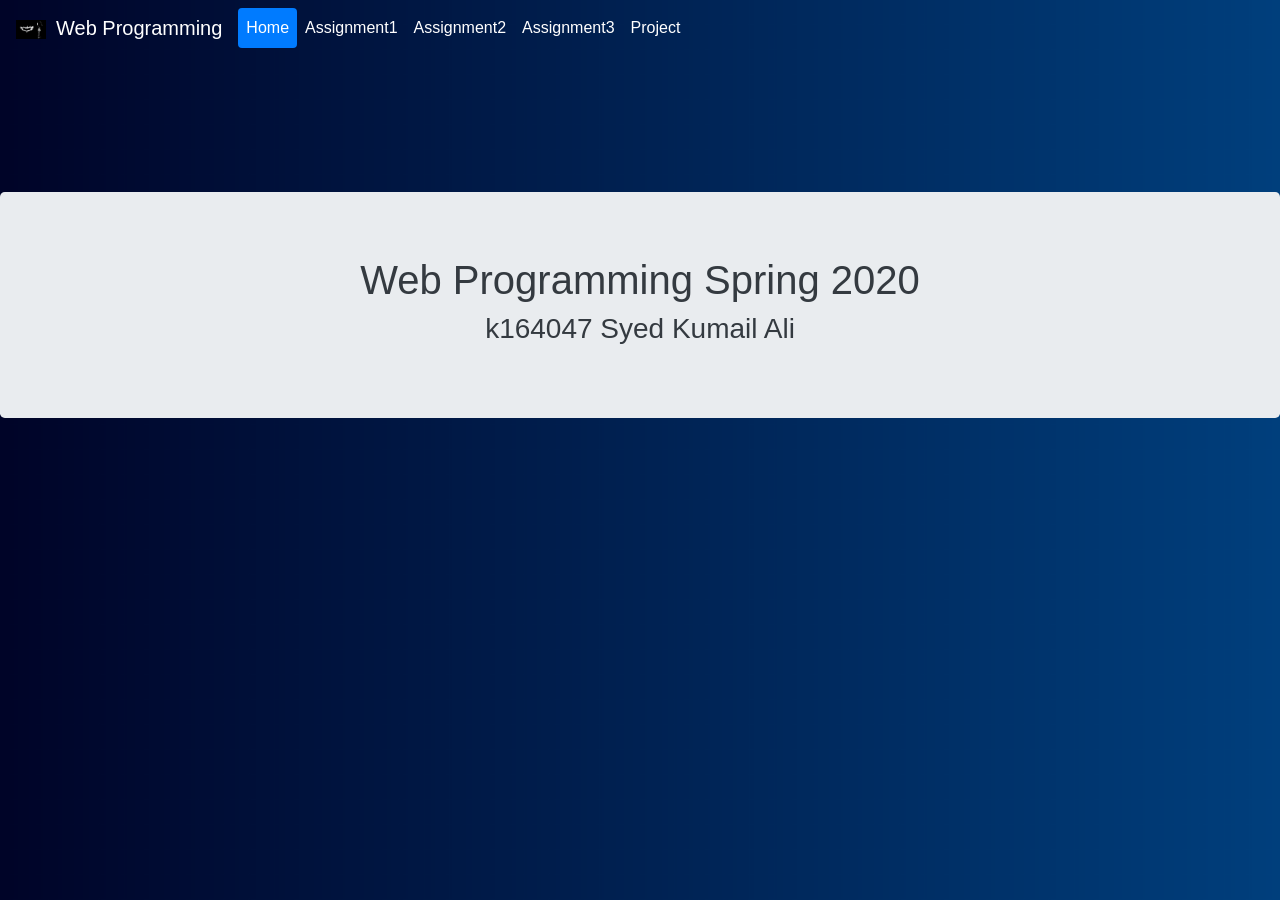
<file: index.html>
<!DOCTYPE html>
<html lang="en">
<head>
    <meta charset="UTF-8">
    <meta name="viewport" content="width=device-width, initial-scale=1.0">
    <link href="https://stackpath.bootstrapcdn.com/bootstrap/4.4.1/css/bootstrap.min.css" rel="stylesheet" integrity="sha384-Vkoo8x4CGsO3+Hhxv8T/Q5PaXtkKtu6ug5TOeNV6gBiFeWPGFN9MuhOf23Q9Ifjh" crossorigin="anonymous">
    <script type="text/javascript" src="js/jquery-3.4.1.min.js"></script>
	<script type="text/javascript" src="js/popper.min.js"></script>
	<script type="text/javascript" src="js/bootstrap.min.js"></script>
    <link rel="stylesheet" href="css/index.css">
    <title>Web Programming</title>
</head>
<body>
    <div>
        <nav class="navbar navbar-expand-sm navbar-light fixed-top" id="nav">
        <div class="navbar-header">
            <a href="#" name="top" class="navbar-brand" id="navBrand"><img src="css/images/batman.jpg" alt="logo" style="width:40px; padding-right: 10px;">Web Programming</a>

            <!-- Toggler/collapsibe Button -->
          <button class="navbar-toggler" type="button" data-toggle="collapse" data-target="#collapsibleNavbar">
            <span class="navbar-toggler-icon"></span>
          </button>

        </div>
        <div class="collapse navbar-collapse" id="collapsibleNavbar">
            <ul class="navbar-nav nav-pills">
                <li class="nav-item"><a class="nav-link active" href="#" id="navlink">Home</a></li>
                <li class="nav-item"><a class="nav-link" href="assignment1/assignment1.html" id="navlink">Assignment1</a></li>
                <li class="nav-item"><a class="nav-link" href="https://wpsp20.000webhostapp.com/assignment2/assignment2.php" id="navlink">Assignment2</a></li>
                <li class="nav-item"><a class="nav-link" href="assignment3/assignment3.html" id="navlink">Assignment3</a></li>
				<li class="nav-item"><a class="nav-link" href="https://wpsp20.000webhostapp.com/" id="navlink">Project</a></li>

                <!-- Dropdown -->
                <!-- <li class="nav-item dropdown"><a class="nav-link dropdown-toggle" href="#" id="navbardrop" data-toggle="dropdown">
                    Lab Tasks</a>
                      <div class="dropdown-menu">
                        <a class="dropdown-item" href="aboutme.html">Lab1</a>
                        <a class="dropdown-item" href="lab5.html">Lab5 HTML</a>
                        <a class="dropdown-item" href="lab5CSS.html">Lab5 CSS</a>
                        <a class="dropdown-item" href="lab5Validation.html">Lab5 JavaScript</a>
                      </div>
                </li> -->
            </ul>

            <!-- <ul class="navbar-nav ml-auto nav-pills">
                <li class="nav-item "><a class="nav-link active bg-danger" href="#"><i class="fa fa-phone" style="margin-right:3px; color: white;"></i>Contact Us</a></li>
            </ul> -->
        </div>
    </nav>
      <div class="jumbotron text-dark">
          <h1>Web Programming Spring 2020</h1>
          <h3>k164047 Syed Kumail Ali</h3>
    </div>
</body>
</html>
</file>
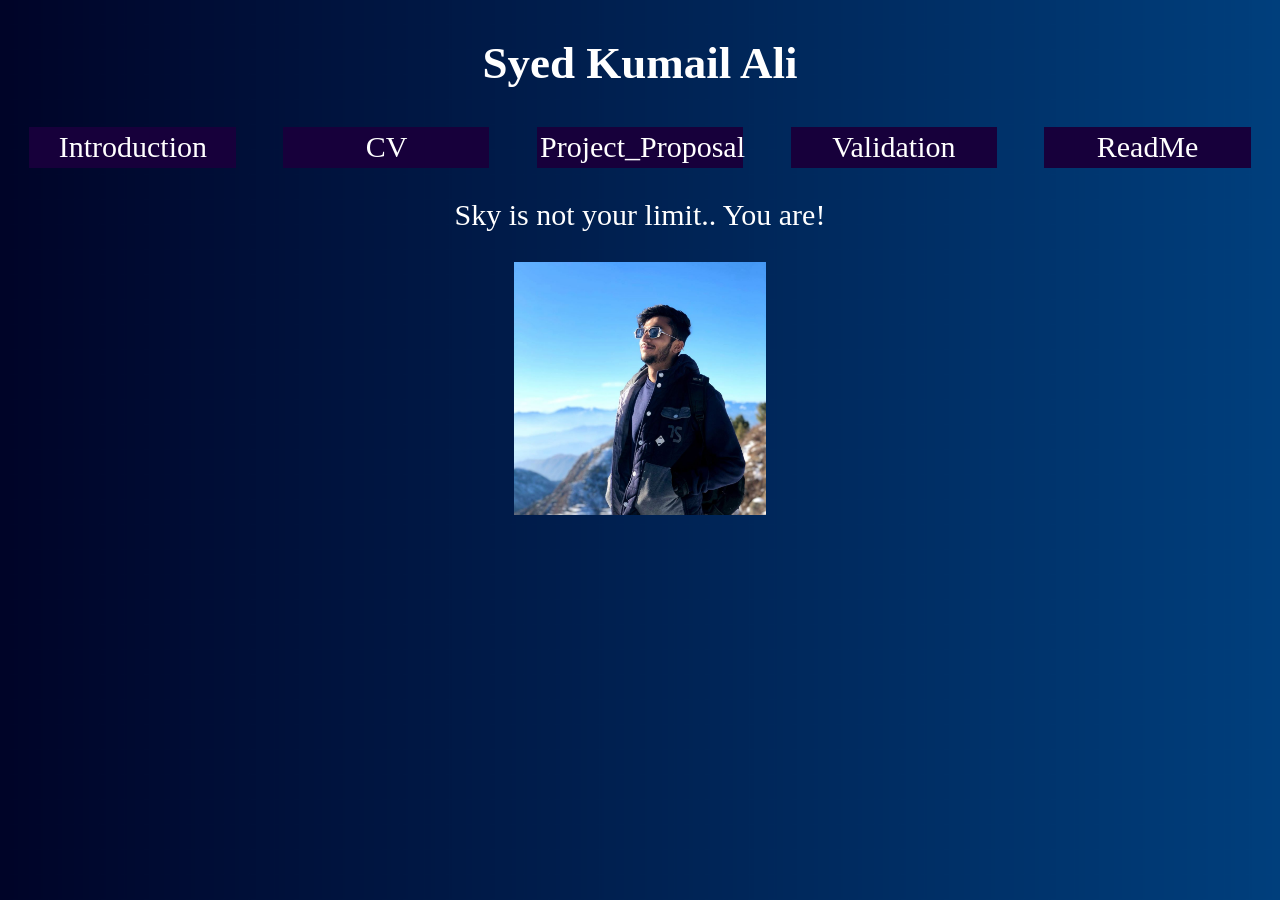
<file: assignment1/assignment1.html>
<!DOCTYPE html>
<html lang="en">
<head>
    <meta charset="UTF-8">
    <meta name="viewport" content="width=device-width, initial-scale=1.0">
    <title>Home</title>
    <link rel="stylesheet" href="css/assignment1.css">
</head>
<body>
    <header>
		<nav class="" id="nav">
            <div class="name" ><h1>Syed Kumail Ali</h1></div>
            <div class="" id="collapsibleNavbar">
                <div class="a"><a class="a" href="intro.html">Introduction</a></div>
                <div class="a"><a class="a" href="cv.html">CV</a></div>    
                    <a class="a" href="project_proposal.html">Project_Proposal</a>
                    <a class="a" href="validation.html">Validation</a>
                    <a class="a" href="readme.html">ReadMe</a>
            </div>
            
		</nav>
    </header>
    <main>
        <div class="main">
            <div class="row">
                <div class="name" ><p>Sky is not your limit.. You are!</p></div>
            
                <div class="" ><img src="css/images/Picture.jpg" alt="My Picture" id="image"></div>
                <div class="" ></div>
            </div>
        </div>
    </main>
</body>
</html>
</file>
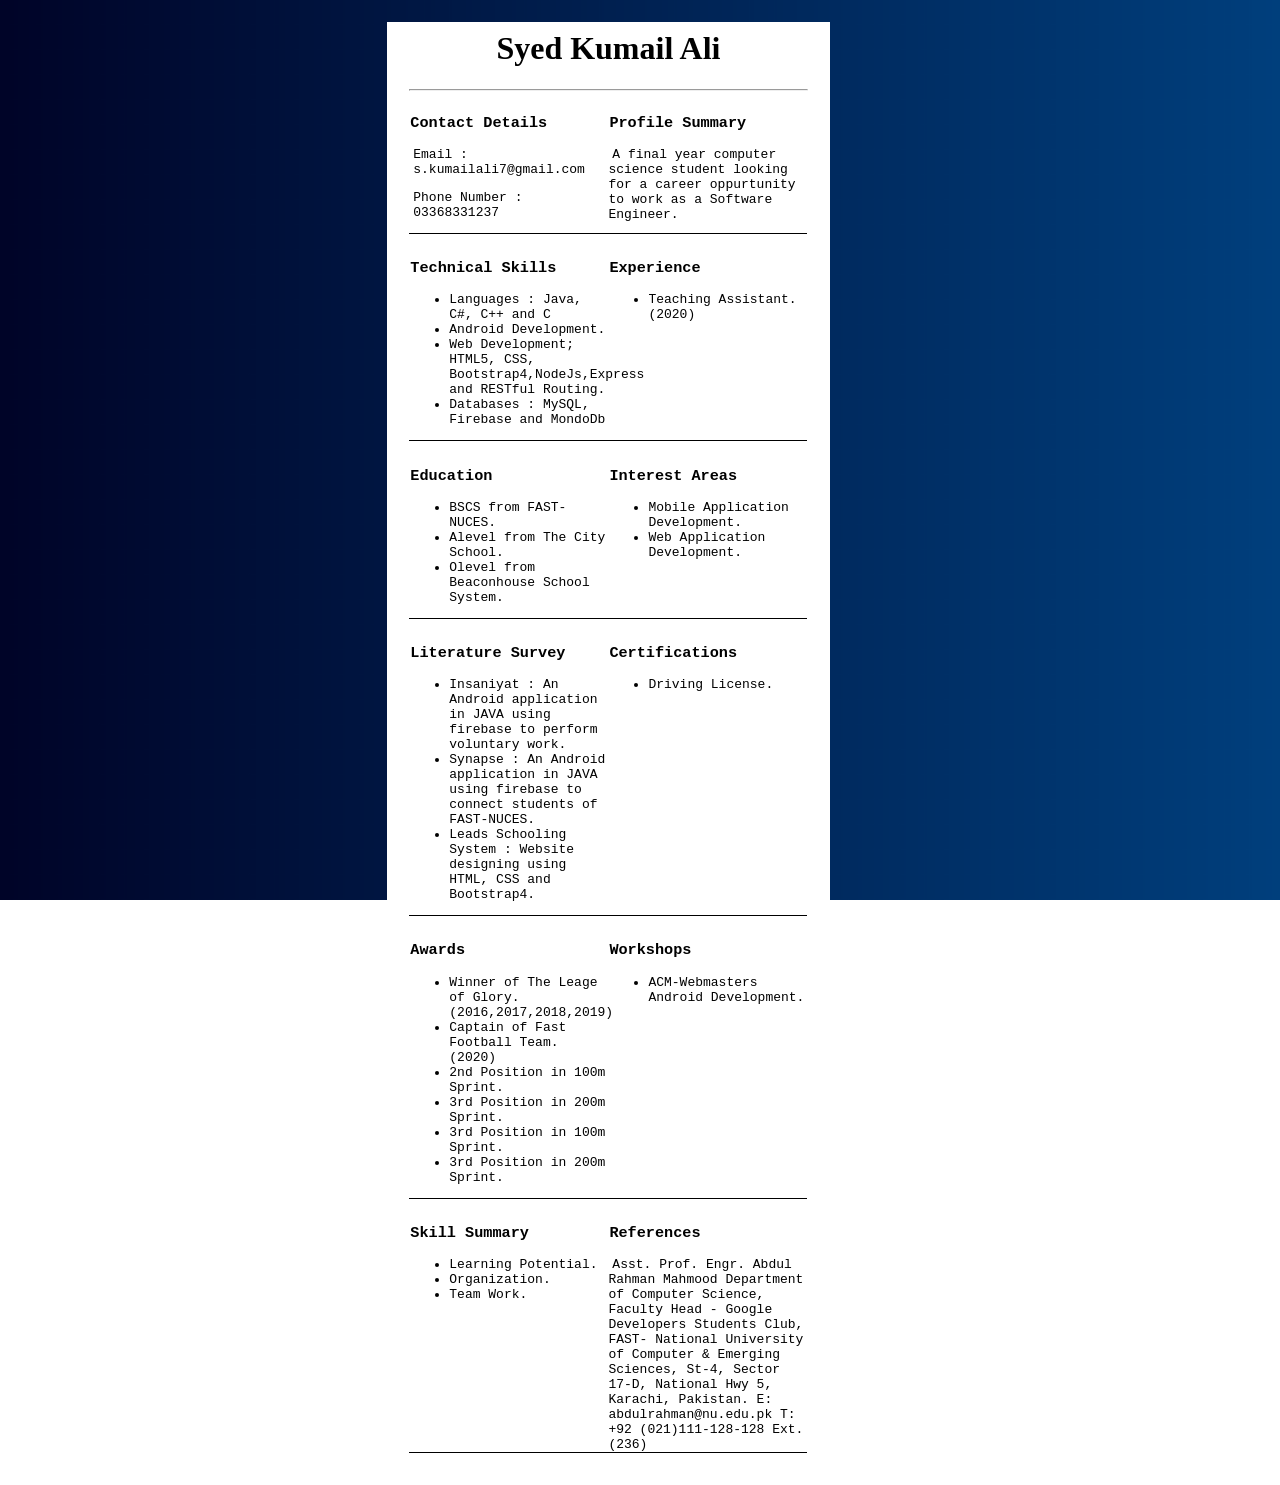
<file: assignment1/cv.html>
<!DOCTYPE html>
<html lang="en">
<head>
    <meta charset="UTF-8">
    <meta name="viewport" content="width=device-width, initial-scale=1.0">
    <title>CV</title>
    <link rel="stylesheet" href="css/cv.css">
</head>
<body>
    <header>
        <div class="header">
            <div>
                
            </div>
        </div>
    </header>
    <main class="main">
        <div class="container">
            <h1 id="heading">Syed Kumail Ali</h1><hr>    
            <div class="row">
                <div class="section"> 
                    <!-- contact details -->    
                        <h3>Contact Details</h3> 
                        <p>Email : s.kumailali7@gmail.com</p>
                        <p>Phone Number : 03368331237</p>
                </div>
    
                <div class="section">
                    <!-- profile summary -->
                    <h3>Profile Summary</h3>
                    <span>A final year computer science student looking for a career oppurtunity to work as a Software Engineer.</span>
                </div>
            </div>

        <div class="row">

            <div class="section">
                <h3>Technical Skills</h3>
                <ul>
                    <li>Languages : Java, C#, C++ and C</li>
                    <li>Android Development.</li>
                    <li>Web Development; HTML5, CSS, Bootstrap4,NodeJs,Express and RESTful Routing.</li>
                    <li>Databases : MySQL, Firebase and MondoDb</li>
                </ul>
            </div>

            <div class="section">
                <h3>Experience</h3> 
                  <ul>
                      <li>Teaching Assistant. (2020)</li>
                  </ul>
            </div>

        </div>

        <div class="row">
            <div class="section">
                <h3>Education</h3>
                <ul>
                    <li>BSCS from FAST-NUCES.</li>
                    <li>Alevel from The City School.</li>
                    <li>Olevel from Beaconhouse School System.</li>
                </ul>  
            </div>
    
            <div class="section">
                <h3>Interest Areas</h3>
                <ul>
                    <li>Mobile Application Development.</li>
                    <li>Web Application Development.</li>
                </ul> 
            </div>    
        </div>
        
        <div class="row">
            <div class="section">
                <h3>Literature Survey</h3>
                <ul>
                    <li>Insaniyat : An Android application in JAVA using firebase to perform voluntary work.</li>
                    <li>Synapse : An Android application in JAVA using firebase to connect students of FAST-NUCES.</li>
                    <li>Leads Schooling System : Website designing using HTML, CSS and Bootstrap4.</li>
                </ul>
            </div>
    
            <div class="section">
                <h3>Certifications</h3>
                <ul>
                    <li>Driving License.</li>
                </ul>
            </div>    
        </div>
        
        <div class="row">
            <div class="section">
                <h3>Awards</h3>
                <ul>
                    <li>Winner of The Leage of Glory. (2016,2017,2018,2019)</li>
                    <li>Captain of Fast Football Team. (2020)</li>
                    <li>2nd Position in 100m Sprint.</li>
                    <li>3rd Position in 200m Sprint.</li>
                    <li>3rd Position in 100m Sprint.</li>
                    <li>3rd Position in 200m Sprint.</li>
                </ul>
            </div>
    
            <div class="section">
                <h3>Workshops</h3>
                <ul>
                    <li>ACM-Webmasters Android Development.</li>
                </ul>
                    
            </div>    
        </div>

        <div class="row">
            <div class="section">
                <h3>Skill Summary</h3>
                <ul>
                    <li>Learning Potential.</li>
                    <li>Organization.</li>
                    <li>Team Work.</li>
                </ul>
            </div>
            <div class="section" id="last">
                <h3>References</h3>
                <span>
                    Asst. Prof. Engr. Abdul Rahman Mahmood
                    Department of Computer Science, 
                    Faculty Head - Google Developers Students Club,
                    FAST- National University of Computer & Emerging Sciences,
                    St-4, Sector 17-D, National Hwy 5, Karachi, Pakistan.
                    E: abdulrahman@nu.edu.pk  
                    T: +92 (021)111-128-128 Ext. (236)
                </span>
            </div>
            <!-- <div class="section">
                <h3>Recommendations</h3>
            </div> -->
        </div>
        <!-- <div class="row">
        </div> -->
        </div>
    </main>
</body>
</html>
</file>
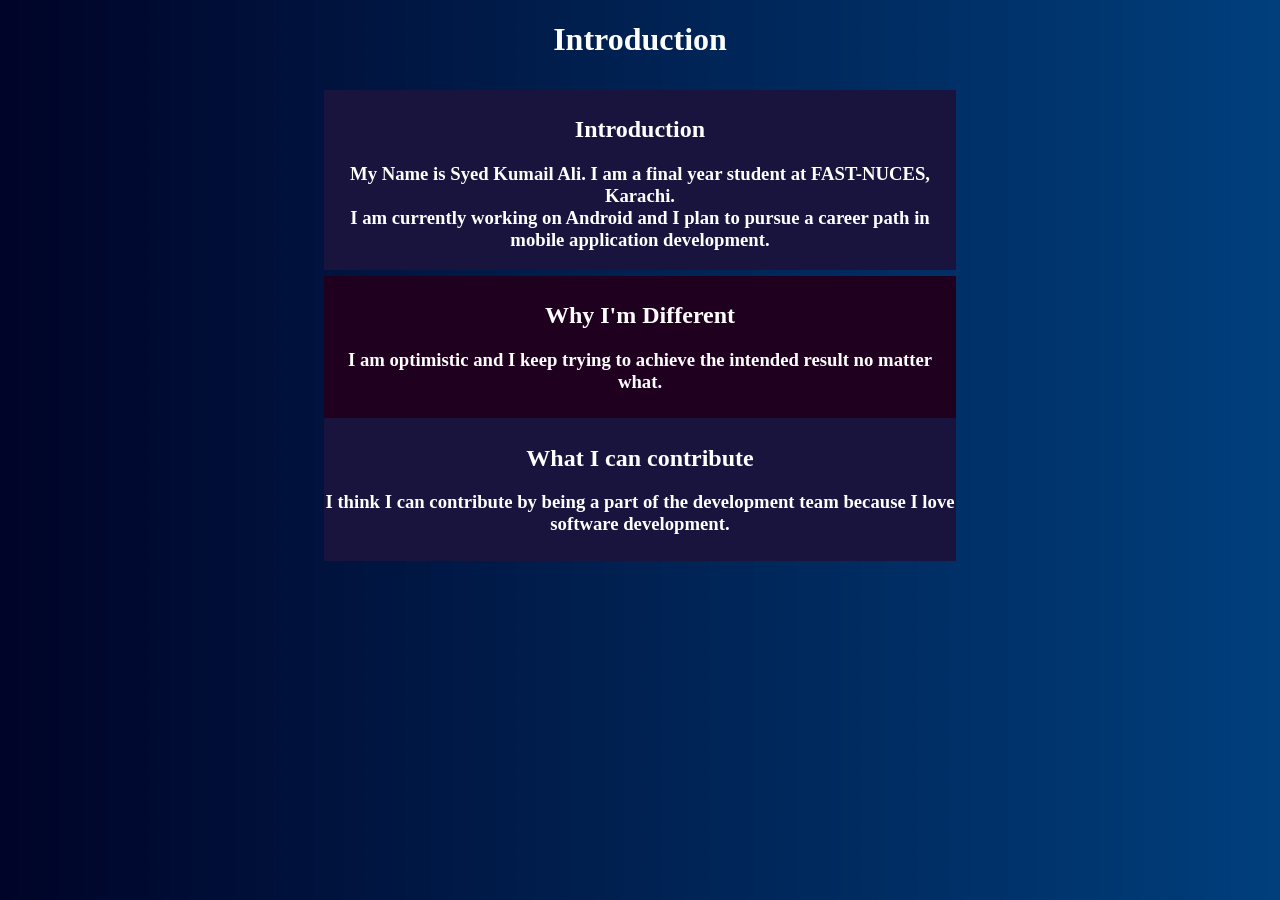
<file: assignment1/intro.html>
<!DOCTYPE html>
<html lang="en">
<head>
    <meta charset="UTF-8">
    <meta name="viewport" content="width=device-width, initial-scale=1.0">
    <title>Intro</title>
    <link rel="stylesheet" href="css/intro.css">
</head>
<body>
    <header>
        <div class="header">
            <h1>Introduction</h1>
        </div>
    </header>
    <main class="main">
        <div id="intro">
            <h2 class="h2">Introduction</h2>
            <H3>My Name is Syed Kumail Ali. I am a final year student at FAST-NUCES, Karachi. <br>
                I am currently working on Android and I plan to pursue a career path in mobile application development.<br>
            </H3>
        </div>
        <div id="different">
            <h2 class="h2">Why I'm Different</h2>
            <H3>I am optimistic and I keep trying to achieve the intended result no matter what.
            </H3>
        </div>
        <div id="contribution">
            <h2 class="h2">What I can contribute</h2>
            <h3>I think I can contribute by being a part of the development team because I love software development.
            </h3>
        </div>
    </main>
</body>
</html>
</file>
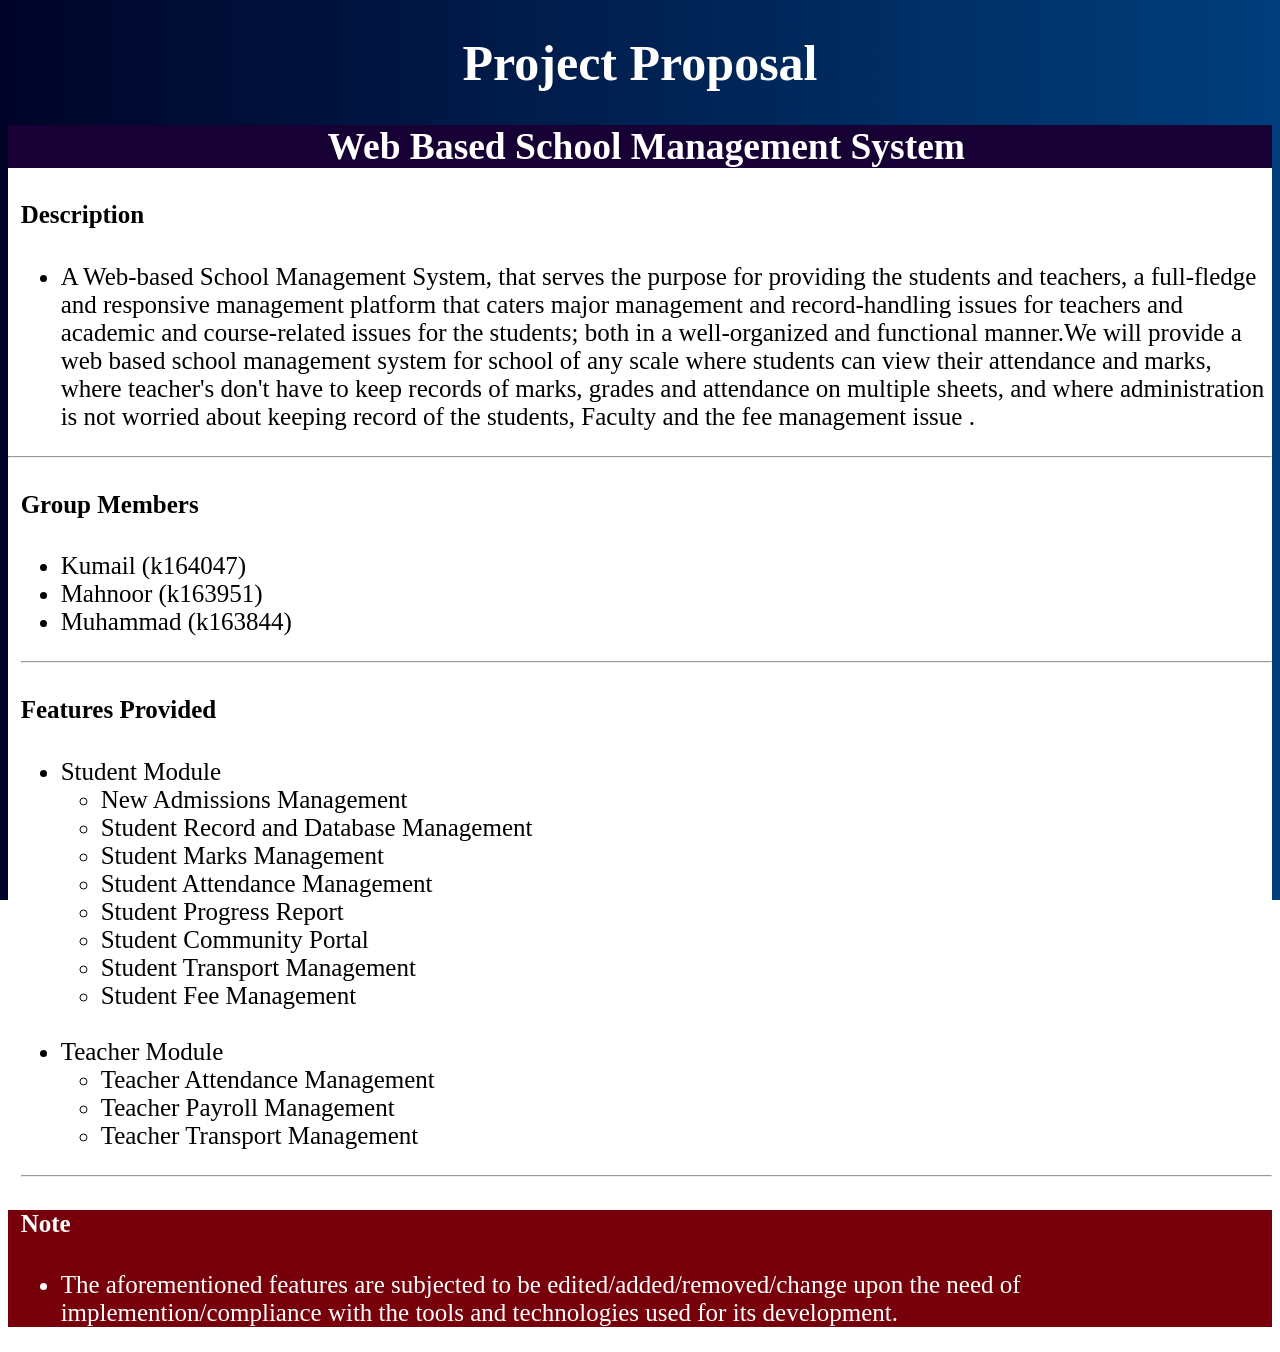
<file: assignment1/project_proposal.html>
<!DOCTYPE html>
<html lang="en">
<head>
    <meta charset="UTF-8">
    <meta name="viewport" content="width=device-width, initial-scale=1.0">
    <title>Project Proposal</title>
    <link rel="stylesheet" href="css/project.css">
</head>
<body>
    <header class="header">
        <h1>Project Proposal</h1>
    </header>

    <main class="main">
    </div>

    <div class="topic">
        <h2>Web Based School Management System</h2>
    </div>

    <div class="description">
        <h4 class="description">Description</h4>
        <ul>
            <li class="description">A Web-based School Management System, that serves the purpose for providing the students and teachers, a full-fledge and responsive management platform that caters major management and record-handling issues for teachers and academic and course-related issues for the students; both in a well-organized and functional manner.We will provide a web based school management system for school of any scale where students
            can view their attendance and marks, where teacher's don't have to keep records of marks,
            grades and attendance on multiple sheets, and where administration is not worried
            about keeping record of the students,
            Faculty and the fee management issue .</li>
            
        </ul>
    </div><hr>

    <div class="member">
        <h4 class="member">Group Members</h4>
        <ul class="member">
            <li>Kumail (k164047)</li>
            <li>Mahnoor (k163951)</li>
            <li>Muhammad (k163844)</li>
        </ul>
        <hr>
    </div>

    <div class="feature">
        <h4>Features Provided</h4>
        <ul>
            <li>Student Module</li>
                <ul>
                    <li>New Admissions Management</li>
                    <li>Student Record and Database Management</li>
                    <li>Student Marks Management</li>
                    <li>Student Attendance Management</li>
                    <li>Student Progress Report</li>
                    <li>Student Community Portal</li>
                    <li>Student Transport Management</li>
                    <li>Student Fee Management</li>
                </ul>
                <br>
            <li>Teacher Module</li>
                <ul>
                    <li>Teacher Attendance Management</li>
                    <li>Teacher Payroll Management</li>
                    <li>Teacher Transport Management</li>
                </ul>
        </ul>
        <hr>
    </div>

    <div class="note">
        <h4>Note</h4>
        <ul>
            <li>The aforementioned features are subjected to be edited/added/removed/change upon the need of implemention/compliance with the tools and technologies used for its development.</li>
        </ul>
    </div>

    </main>

    <footer>

    </footer>

</body>
</html>
</file>
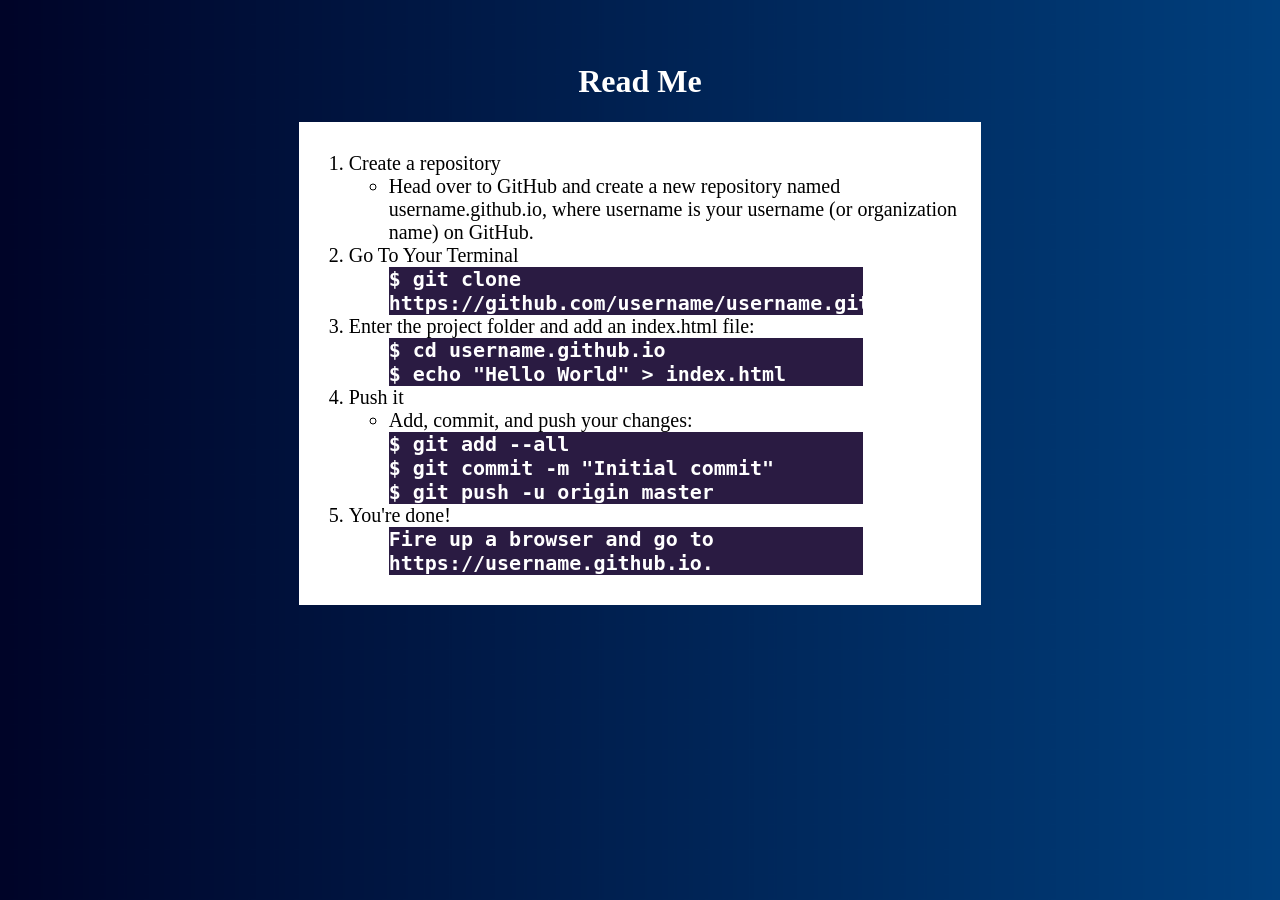
<file: assignment1/readme.html>
<!DOCTYPE html>
<html lang="en">
<head>
    <meta charset="UTF-8">
    <meta name="viewport" content="width=device-width, initial-scale=1.0">
    <title>Read me</title>
    <link rel="stylesheet" href="css/readme.css">
</head>
<body>
    <header>


    </header>
    <main class="container">
        <h1>Read Me</h1>
        <div class="main"> 
           <ol>
                <li>Create a repository</li>
                <ul>
                    <li>Head over to GitHub and create a new repository named username.github.io,
                        where username is your username (or organization name) on GitHub.</li>
                </ul>
                
                <li>Go To Your Terminal</li>
                <ul>
                    <li class="code">
                        $ git clone https://github.com/username/username.github.io
                    </li>
                </ul>
                
                <li>Enter the project folder and add an index.html file:</li>
                    <ul>
                        <li class="code">$ cd username.github.io</li>
                        <li class="code">$ echo "Hello World" > index.html</li>
                    </ul>
                <li>Push it</li>
                    <ul>
                        <li>Add, commit, and push your changes: <br></li>
                        <li class="code">$ git add --all <br>
                        <li class="code">$ git commit -m "Initial commit"</li>   
                        <li class="code">$ git push -u origin master</li>   
                    </ul>
                    
                <li>You're done!
                    <ul>
                        <li class="code">Fire up a browser and go to https://username.github.io.</li>
                    </ul>   
           </ol> 
            
        </div> 
    </main>
</body>
</html>
</file>
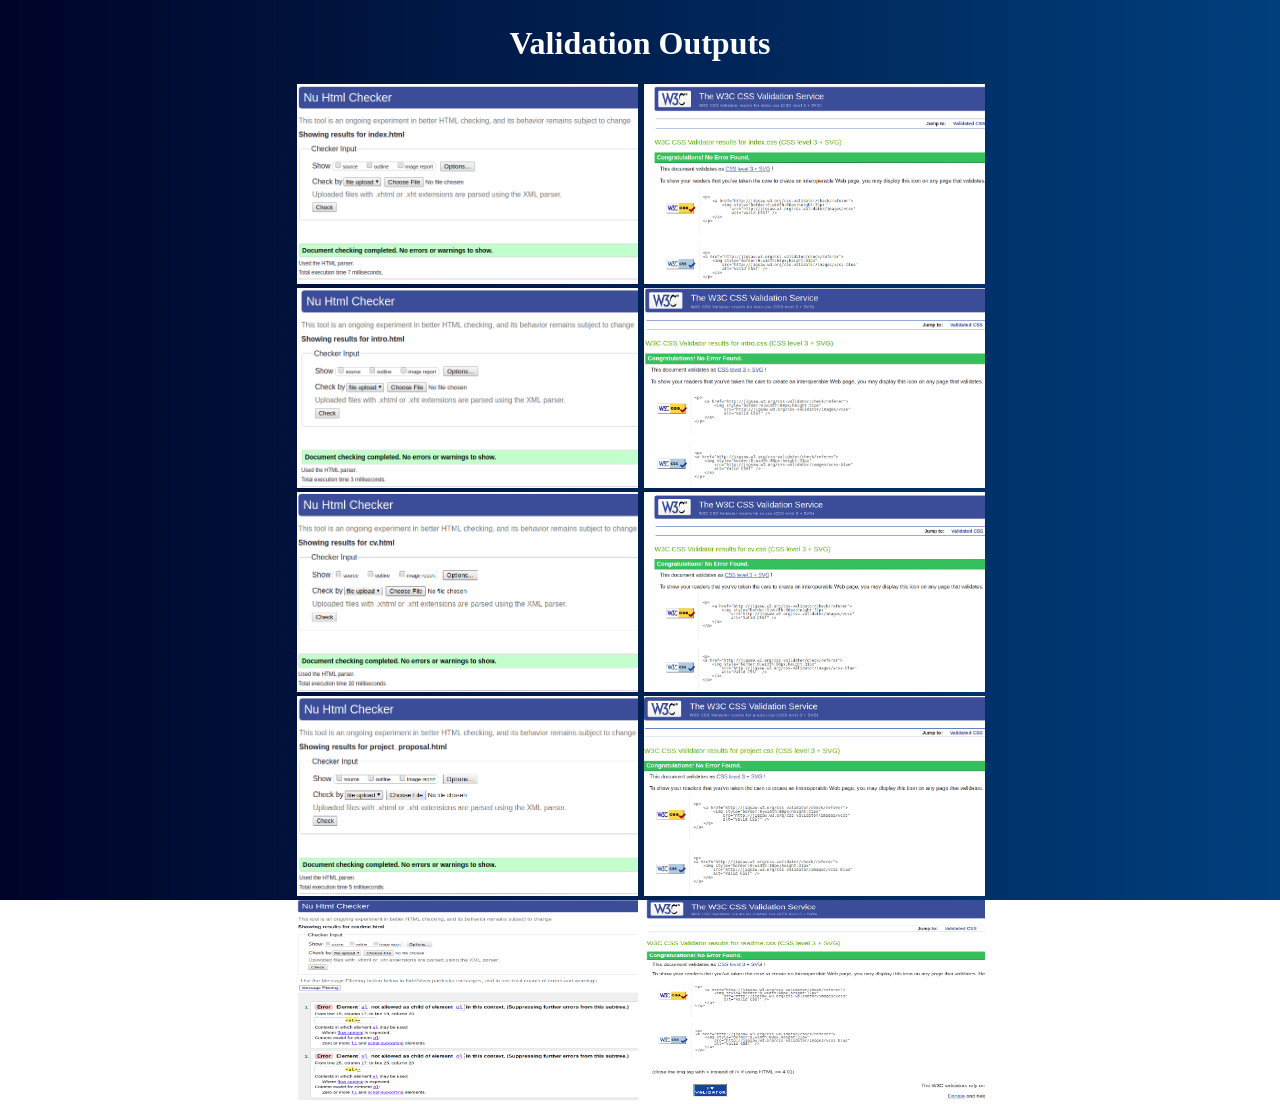
<file: assignment1/validation.html>
<!DOCTYPE html>
<html lang="en">
<head>
    <meta charset="UTF-8">
    <meta name="viewport" content="width=device-width, initial-scale=1.0">
    <title>Validation</title>
    <link rel="stylesheet" href="css/validation.css">
</head>
<body>
    <header>


    </header>

    <main>
        <div class="container">
            <h1>Validation Outputs</h1>
            <img src="css/validations/indexHtml.png" alt="" class="image">
            <img src="css/validations/indexCSS.png" alt="" class="image">
            <img src="css/validations/introHtml.png" alt="" class="image">
            <img src="css/validations/introCss.png" alt="" class="image">
            <img src="css/validations/cvHtml.png" alt="" class="image">
            <img src="css/validations/cvCss.png" alt="" class="image">
            <img src="css/validations/projectHtml.png" alt="" class="image">
            <img src="css/validations/projectCss.png" alt="" class="image">
            <img src="css/validations/readmeHtml.png" alt="" class="image">
            <img src="css/validations/readmeCss.png" alt="" class="image">
        </div>
    </main>
</body>
</html>
</file>
<file: css/index.css>
body
{
    background: url("images/Frost.jpg") no-repeat fixed;    
    color: white;
    background-size: cover;
}
#navlink,#navBrand
{
    color: white;
}

.jumbotron
{
    font-weight: 600;
    text-align: center;
    margin-top: 15%;
}
</file>
<file: assignment1/css/assignment1.css>
body
{
    background: url("images/Frost.jpg") no-repeat fixed;    
    color: white;
    background-size: cover;
}
span a
{
    color: white;
    text-align: center;
    text-decoration: none;
    font-size:medium;
}
.navbar-brand
{
    color: white;
    text-decoration: none;
}
#header
{
    color: white;
    text-align: center;
    font-size:30px;
    font-weight:600;
}
#collapsibleNavbar
{
    width:100%;
    margin-top: 20px;
    text-align: center;
    word-spacing: 40px;
    font-size: 30px;
    color: white;
    text-decoration: none;
}
#collapsibleNavbar a
{
    color: white;
    text-decoration: none;
    background-color: #17003b;
    padding:0.25%;
    
}
#collapsibleNavbar a:hover
{
   opacity: 0.75;
}
.name
{
    color: white;
    font-size: 30px;
    text-align: center;
}
#image
{
    height: 20%;
    width: 20%;
    margin-left: 40%;
    margin-right: 40%;
    text-align: center;
}
.a
{
    display: inline-block;
    width:200px;
    color: white;
    text-decoration: none;
    background-color: #17003b;
    padding:0.25%;
}
</file>
<file: assignment1/css/cv.css>
body
{
    background: url("images/Frost.jpg");
    background-attachment: fixed;
    background-size: cover;
}
.container
{
    margin:5%;
    height: 100%;
}
.main
{
    margin-left: 30%;
    margin-right: 35%;
    background-color: white;
}
.row
{
    display: grid;
    grid-template-columns: 50% 50%;
}
.section
{   
    font-family: monospace;
    border-bottom: 1px solid black;    
    margin-bottom: 10px;
}
.section h3
{
    padding-left: 0.5%;
}
.section p,.section span
{
    padding-left:2%;  
}
.section span,section li
{
    font-family: monospace;
    
}
#heading
{
    padding-top:2%;
    text-align: center;
}
#last
{
    margin:none;
}
</file>
<file: assignment1/css/intro.css>
body
{
    background: url("images/Frost.jpg");
    background-attachment: fixed;
    background-size: cover;
}
.main
{
    background-color:#19143d;
    height: 20vh;
    width: 50%;
    margin-left: 25%;
}
.header
{
    text-align: center;
    color: white;
}
#intro
{
    margin-top: 5%;
    padding-top: 1%;
    padding-bottom: 1%;
    text-align: center;
    color: white;
}
#different
{
    padding-top: 1%;
    padding-bottom: 1%;
    text-align: center;
    color: white;
    background-color: rgb(31, 0, 31);
}
#contribution
{
    padding-top: 1%;
    padding-bottom: 1%;
    text-align: center;
    color: white;
    background-color: #19143d;
}
.h2
{
    font-size: x-large;
    font-weight: bold;
}
</file>
<file: assignment1/css/project.css>
body
{
    background: url("images/Frost.jpg");
    background-attachment: fixed;
    background-size: cover;
}
h1
{
    font-size:50px;
    font-weight: bold;
}
.header
{
    margin-top: 2%;
    text-align:center;
    color: white;
    font-weight:600;
}
.main
{  
    background-color: white;
    height: 100%;
    width: 100%;
}
.description
{
    text-align:left;
    /*padding-left: 1%;*/
}
.member
{
    text-align: left;
    /*padding-left: 1%;*/
}
.main div
{
 /*   padding-top: 2%;*/
    /*padding-bottom: 2%;*/
    font-size:25px;
    padding-left: 1%;
    /*text-align: center;*/
}
.topic
{
    text-align: center;
    background-color: #170033;
    font-weight: 800;
    font-size: 25px;
    color: white;
}
.note
{
    margin-top: 0%;
    background-color: #78000a;
    color: white;
}
.subheading
{
    font-weight: bold;
}
#features
{
    text-align: left;
    padding-bottom: 10%;
}
</file>
<file: assignment1/css/readme.css>
body
{
    background: url("images/Frost.jpg");
    background-attachment: fixed;
    background-size: cover;
}
.container
{
    margin:5%;
    height: 100%;
    color: white;
    text-align:center;
}
.main
{
    margin-left:20%;
    margin-right: 20%;
    background-color: white;
    color: black;
    text-align:left;
    font-size:20px;
    padding-top: 10px;
    padding-bottom: 10px;
    padding-left: 10px;
}
.code
{
    width:80%;
    font-family: monospace;
    font-weight: bold;
    background:#2a1b42;
    color: white;
}
</file>
<file: assignment1/css/validation.css>
body
{
    background: url("images/Frost.jpg") no-repeat fixed;    
    color: white;
    background-size: cover;
}
.container
{
    margin-top: 2%;
    margin-left: 20%;
    margin-right: 20%;
    text-align: center;
    height: 70vh;
}
.image
{
    margin-left: 2px;
    height:200px;
    width: 45%;
}
</file>
